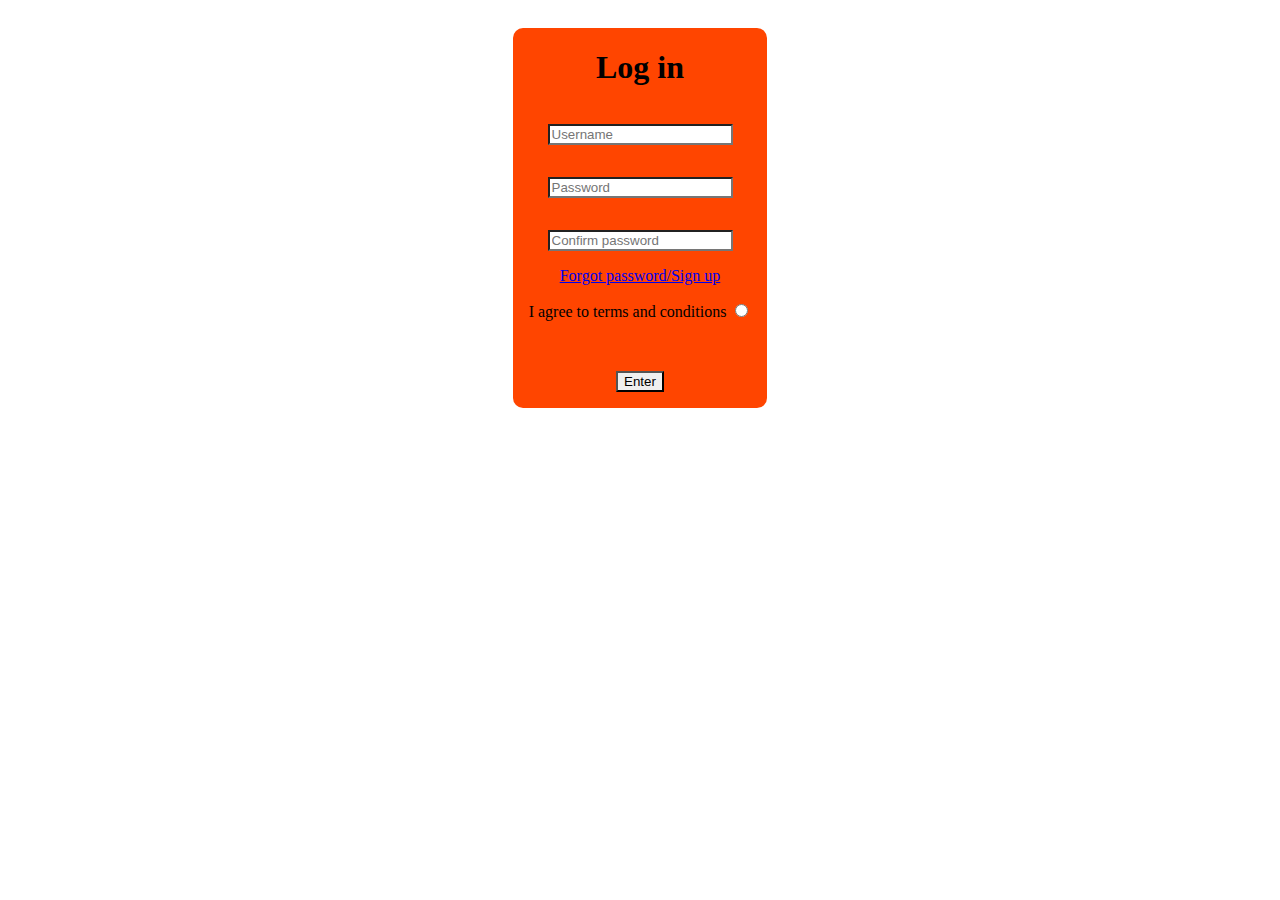
<file: E-kart/log.html>
<!DOCTYPE html>
<html lang="en">
<head>
    <meta charset="UTF-8">
    <meta http-equiv="X-UA-Compatible" content="IE=edge">
    <meta name="viewport" content="width=device-width, initial-scale=1.0">
    <title>Document</title>
</head>
<style>
    .grid{
        
       
        display: grid;
        justify-content: center;
        padding: 20px;
        /* border: 2px solid #000000; */
        border-radius: 10px;
        
    }input[type="text"],input[type="password"],input[type="submit"],p{
        margin: 1rem;
        border-radius:0px ;
    }form{
        background-color: orangered;
        border-radius: 10px;
    }
</style>
<body>
    <center>
    <div class="grid">
        <form action=""><h1>Log in</h1>
        <input type="text" name="name" placeholder="Username"><br>
    <input type="password" placeholder="Password"><br>
<input type="password" placeholder="Confirm password"><br>
<a href="#">Forgot password/Sign up</a>
<p>
    I agree to terms and conditions <input type="radio">
</p><br>

<input type="submit" value="Enter"></form>
    </div>
    </center>
</body>
</html>
</file>
